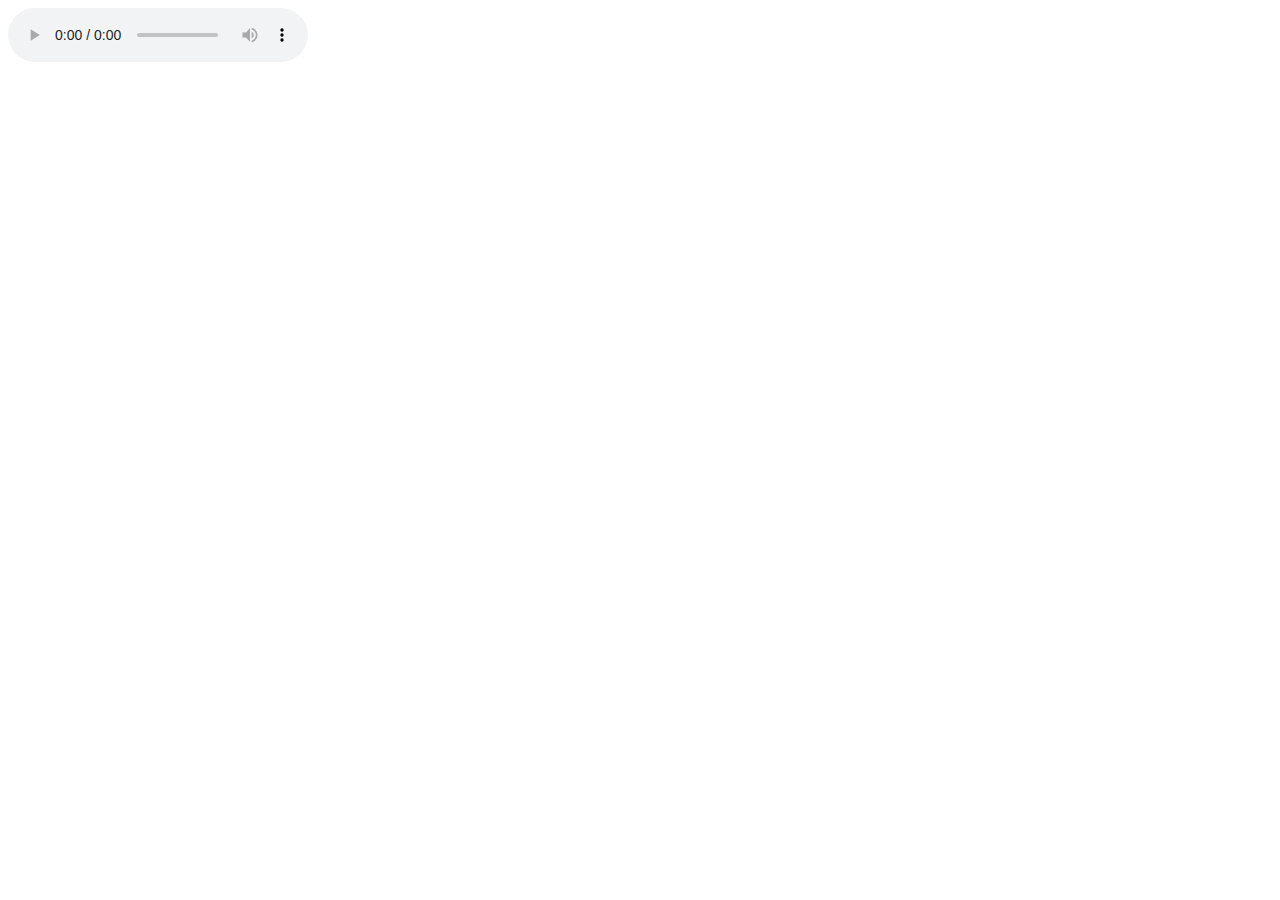
<file: audioTest.html>
﻿<!DOCTYPE html>
<html>
<head>
    <meta charset="utf-8" />
    <title>Audio Test</title>
</head>
<body>

    <audio id="audio" controls>
        <!--<source src="" type="video/webm" />-->
    </audio>

    <script>
        let device = navigator.mediaDevices.getUserMedia({ audio: true });
        let chunks = [];
        let recorder;
        device.then(stream => {
            recorder = new MediaRecorder(stream);

            recorder.ondataavailable = e => {
                chunks.push(e.data);

                if (recorder.state == 'inactive') {
                    let blob = new Blob(chunks, { type: 'audio/webm' });
                    document.getElementById('audio').innerHTML = '<source src="' + URL.createObjectURL(blob) + '" type="video/webm" />'; //;
                }
            }

            recorder.start(1000);
        });

        setTimeout(() => {
            recorder.stop()
        }, 4000);


            ///////////////////////////////////////////////////////
            //function add(a, b) {
            //    return a + b;
            //}
            //function msg(a) {
            //    console.log(a);
            //}

            //function display() {
            //    alert('hello');
            //}

            //// Arrow Function
            //let add = (a, b) => a + b;

            //let msg = (a) => console.log(a)

            //let display = () => alert('hello');

            /////////////////////////////////////////
            // Promise
            //let p = new Promise((resolve, reject) => {
            //    let a = 1 + 2
            //    if (a == 2)
            //        resolve('sucess')
            //    else
            //        reject('fail')
            //});

            //p.then((msg) => {
            //    console.log(msg)
            //}).catch((msg) => {
            //    console.log(msg)
            //});

    </script>
</body>
</html>
</file>
